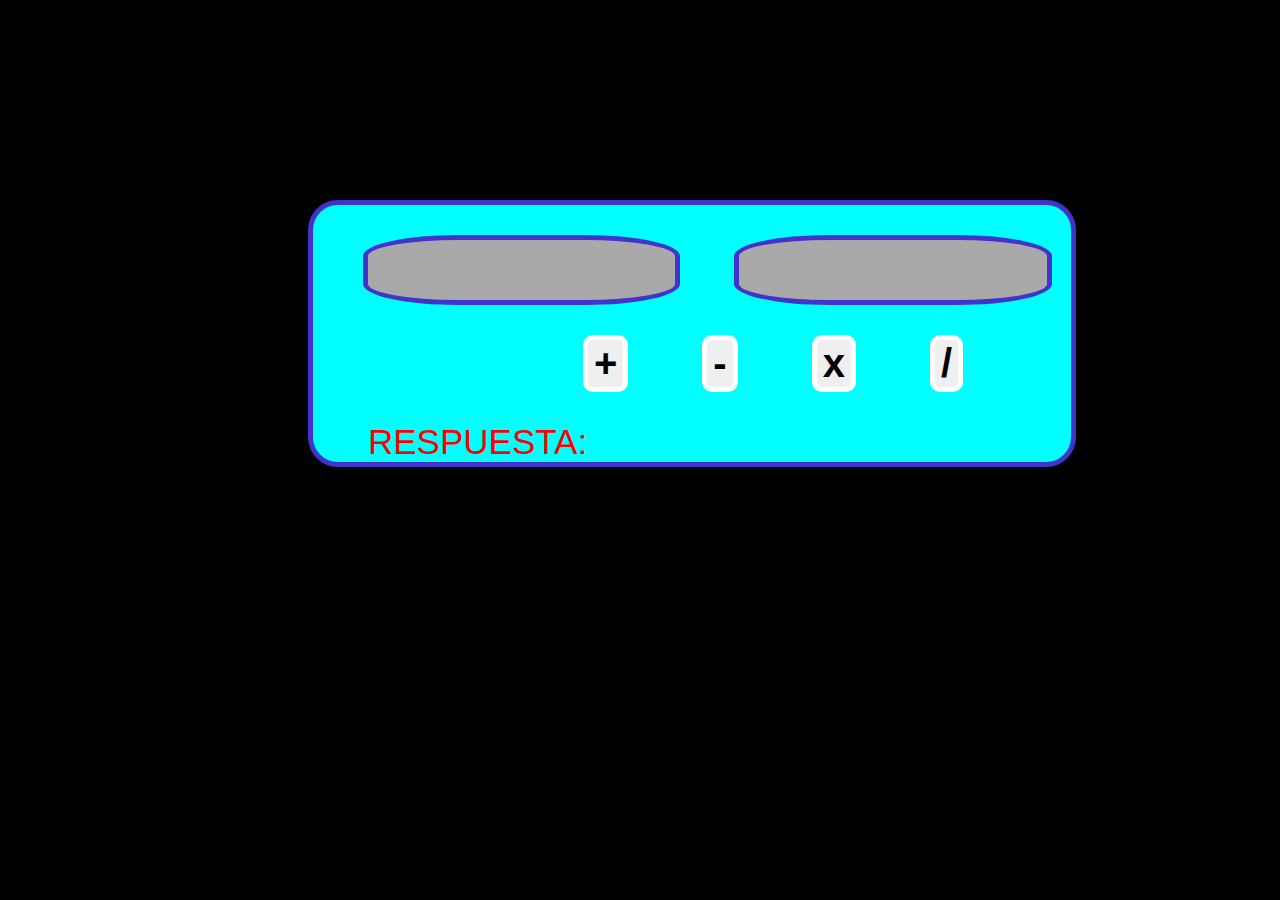
<file: index.html>
<!DOCTYPE html>
<html>
    <head>
        <meta charset="utf-8">
        <link rel="stylesheet" href="assets/css/main.css" />
    </head>
    <body>
        <div class="calculadora">
            <div >
                <input  id="num1" class="input">
                <input  id="num2" class="input">
            </div>
            <div class="botones_div">
                <button class="botones" onclick="suma()">+</button>
                <button class="botones" onclick="resta()">-</button>
                <button class="botones" onclick="multi()">x</button>
                <button class="botones" onclick="divi()">/</button>
            </div>
            <div class="res">
                <span >RESPUESTA:</span>
                <span id="respuesta"></span>
            </div>
        </div>

        <script src="assets/js/scripts.js"></script>
    </body>
</html>
</file>
<file: assets/css/main.css>
html{
    background-color: rgb(0, 0, 0);
    
}

.calculadora{
    background-color: cyan;
    width: 60%;
    border-color: tomato;
    border-radius: 30px;
    margin-left: 300px;
    margin-top: 200px;
    border: 5px solid rgb(66, 51, 204);
}


/* El estilo de las entradas de texto  */
.input{
    width: 40%;
    border-radius: 30%;
    text-align: center;
    background-color: darkgrey ;
    color: wheat;
    font-family: Impact, Haettenschweiler, 'Arial Narrow Bold', sans-serif;
    font-size: 50px;
    margin-top: 30px;
    margin-left: 50px;
    border: 5px solid rgb(66, 51, 204);
}

/* El estilo del div de los botones para poder acomodarlo adecuadamente en pantalla*/
.botones_div{
    margin-left: 200px;
    margin-top: 30px;
    
}

/*El estilo de los botones como tal */
.botones{
    margin-left:70px;
    font-family: Impact, Haettenschweiler, 'Arial Narrow Bold', sans-serif;
    font-size: 40px;
    font-weight: 600;
    border-radius: 10px;
    border: 5px solid rgb(255, 255, 255);
}

/* Estilo de los botones solo que esta vez cuando se pasa el cursor por encima*/
.botones:hover{
    color: white;
    background-color: red;
}

/*Estilo del campo de respuesta*/
.res{
    font-family: Impact, Haettenschweiler, 'Arial Narrow Bold', sans-serif;
    font-size: 35px;
    margin-left: 55px;
    margin-top: 30px;
    color: red;

}
</file>
